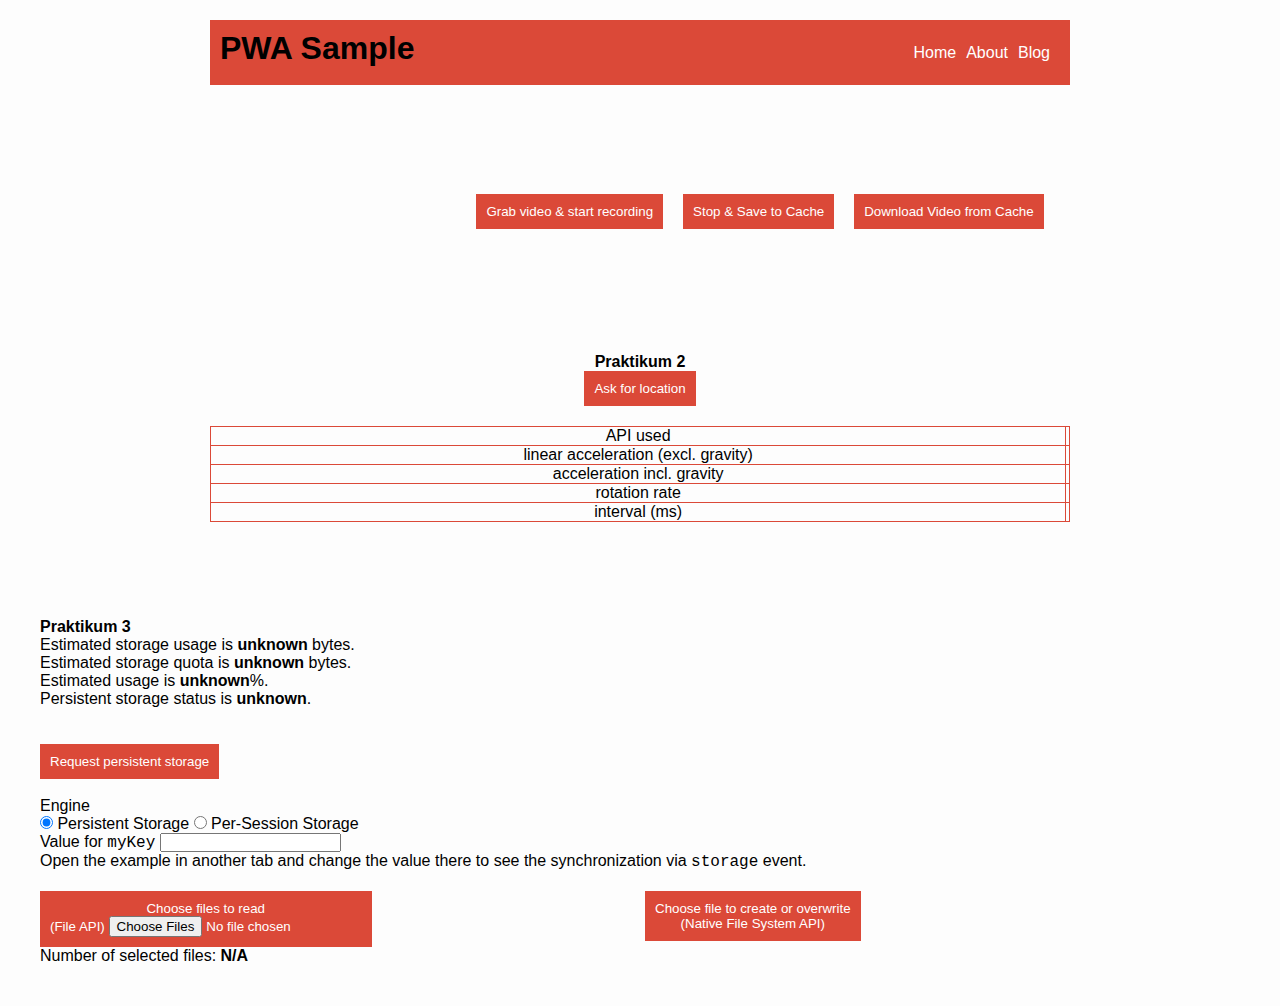
<file: index.html>
<!--<!DOCTYPE html>
<html lang="en">
  <head>
    <meta charset="UTF-8">
    <meta name="viewport" content="width=device-width, initial-scale=1.0">
  <!--  <meta http-equiv="X-UA-Compatible" content="ie=edge">
    <link rel="stylesheet" href="css/style.css">
    <link rel="manifest" href="manifest.json"> -->
    <!-- ios support -->
    <!--<link rel="apple-touch-icon" href="images/icons/icon-72x72.png">
    <link rel="apple-touch-icon" href="images/icons/icon-96x96.png">
    <link rel="apple-touch-icon" href="images/icons/icon-128x128.png">
    <link rel="apple-touch-icon" href="images/icons/icon-144x144.png">
    <link rel="apple-touch-icon" href="images/icons/icon-152x152.png">
    <link rel="apple-touch-icon" href="images/icons/icon-192x192.png">
    <link rel="apple-touch-icon" href="images/icons/icon-384x384.png">
    <link rel="apple-touch-icon" href="images/icons/icon-512x512.png">
    <meta name="apple-mobile-web-app-status-bar" content="#db4938">
    <meta name="theme-color" content="#db4938"> 
    <title>Dev'Coffee PWA</title> 
  </head>
  <body>
  <main>
<div class="columns">
  <div class="column">
    <p><button type="button" onclick="getStream('video')">Grab video</button></p>
    
    <video controls autoplay style="height:180px; width: 240px;"></video>
  </div>
  <div class="column">
    <p><button type="button" onclick="getStream('audio')">Grab audio</button></p>
    
    <audio controls></audio>
  </div>
</div>

    <p><button onclick="getStream()">Grab video</button></p>
<p><video autoplay style="height: 180px; width: 240px;"></video></p>
<p><button onclick="takePhoto()">Take Photo!</button></p>
<p><img id="imageTag" width="240" height="180"></p>

<p><small>Demo by <a href="http://www.mcasas.tk/" target="_blank" rel="noopener">Miguel Casas-Sanchez</a>.</small></p>

    <video autoplay style="height:180px; width: 240px; poster="https://image.freepik.com/free-icon/video-camera-symbol_318-40225.png" ></video>
<p><button onclick="getStream()">Grab video & start recording</button></p>
<p><button onclick="download()">Download!</button></p>
  
<p><small>Demo by <a href="http://www.mcasas.tk/" target="_blank" rel="noopener">Miguel Casas-Sanchez</a>.</small></p>

    <p><button onclick="getStream()">Grab video & start local peer connection</button></p>

<p>Local video</p>
<video autoplay id="localVideo" style="height:180px; width: 240px; poster="https://image.freepik.com/free-icon/video-camera-symbol_318-40225.png" ></ video>

<p>Remote video</p>
<video autoplay id="remoteVideo" style="height:180px; width: 240px;"></video>

<p><small>Demo by <a href="http://www.mcasas.tk/" target="_blank" rel="noopener">Miguel Casas-Sanchez</a>.</small></p>
  </main>
      
      <!--  <nav>
        <h1>Dev'Coffee</h1>
        <ul>
          <li>Home</li>
          <li>About</li>
          <li>Blog</li>
        </ul> 
      </nav>
      <div class="container"></div>
    </main>
   <script src="js/app.js"></script> 
  </body>
</html> -->
<!DOCTYPE html>
<html lang="en">

<head>
    <meta charset="UTF-8">
    <meta name="viewport" content="width=device-width, initial-scale=1.0">
    <meta http-equiv="X-UA-Compatible" content="ie=edge">
    <link rel="stylesheet" href="css/style.css">
    <link rel="manifest" href="manifest.json">
    <!-- iOS support -->
    <meta name="apple-mobile-web-app-status-bar" content="#db4938">
    <meta name="theme-color" content="#db4938">
    <title>PWA Sample</title>
    <style>
        body {
            font-family: Arial, sans-serif;
            margin: 0;
            padding: 0;
            box-sizing: border-box;
        }

        main {
            padding: 20px;
        }

        nav {
            background-color: #db4938;
            color: white;
            padding: 10px;
        }

        nav ul {
            list-style: none;
            padding: 0;
            margin: 0;
        }

        nav li {
            display: inline;
            margin-right: 10px;
            cursor: pointer;
        }

        video {
            height: 180px;
            width: 240px;
        }

        button {
            background-color: #db4938;
            color: white;
            border: none;
            padding: 10px;
            cursor: pointer;
        }

        .container {
            display: flex;
            flex-wrap: wrap;
            gap: 10px;
            margin-top: 20px;
        }

        .container p {
            flex: 1;
        }

        .container button {
            flex: 0 0 auto;
        }

        table {
            width: 100%;
            margin-top: 20px;
            border-collapse: collapse;
        }

        table, th, td {
            border: 1px solid #db4938;
        }

        .columns {
            display: flex;
            gap: 10px;
            margin-top: 20px;
        }

        .column {
            flex: 1;
        }

      
        .container button {
            margin-right: 10px;
        }
      .right-align {
        padding: 40px; 
        margin-left: auto; 
        margin-right: auto;
    }
      
    </style>
</head>

<body>
    <main>
        <nav>
         <h1 style="color: black;">PWA Sample</h1>

            <ul>
                <li>Home</li>
                <li>About</li>
                <li>Blog</li>
            </ul>
        </nav>

    
        <div class="container">
                  <video autoplay style="height:180px; width: 240px;" poster="https://image.freepik.com/free-icon/video-camera-symbol_318-40225.png"></video>
            <button onclick="getStream()">Grab video & start recording</button>
            <button onclick="stopRecordingAndSaveToCache()">Stop & Save to Cache</button>
            <button onclick="downloadFromCache()">Download Video from Cache</button>
        </div>



<!--
<div class="container">
    <p>Current permission status is <b id="status">unavailable</b>.</p>
    <p><button onclick="requestPermission()">Request permission</button></p>
    <p><button onclick="nonPersistentNotification()">Non-persistent notification</button></p>
    <p><button onclick="persistentNotification()">Persistent notification</button></p>
</div>
-->

<br><br>
        <!-- Praktikum 2 -->
     
        <p><b>Praktikum 2</b></p>
        <button id="askButton">Ask for location</button>
        <table>
            <tr>
                <td>API used</td>
                <td id="moApi"></td>
            </tr>
            <tr>
                <td>linear acceleration (excl. gravity)</td>
                <td id="moAccel"></td>
            </tr>
            <tr>
                <td>acceleration incl. gravity</td>
                <td id="moAccelGrav"></td>
            </tr>
            <tr>
                <td>rotation rate</td>
                <td id="moRotation"></td>
            </tr>
            <tr>
                <td>interval (ms)</td>
                <td id="moInterval"></td>
            </tr>
        </table>
       
<div id="target"></div>
        </div>
    </main>
    <script src="js/app.js"></script>


        <div id="target2"></div>

      <br><br>
        <!-- Praktikum 3 -->
  <div class="right-align">
        <p><b>Praktikum 3</b></p>
        <p>Estimated storage usage is <b id="usage">unknown</b> bytes.</p>
        <p>Estimated storage quota is <b id="quota">unknown</b> bytes.</p>
        <p>Estimated usage is <b id="percent">unknown</b>%.</p>
        <p>Persistent storage status is <b id="persisted">unknown</b>.</p>
      <br><br>
        <p><button onclick="requestPersistence()">Request persistent storage</button></p>

        <p> <br>
            <label>Engine</label>
          <br>
        </p>
        <div role="group" id="selectEngine">
            <input type="radio" name="engine" value="localStorage" checked /> Persistent Storage
            <input type="radio" name="engine" value="sessionStorage" /> Per-Session Storage
        </div>

        <p>
            <label for="value">Value for <code>myKey</code></label>
            <input type="text" id="value">
        </p>

        <p>Open the example in another tab and change the value there to see the synchronization via <code>storage</code>
            event.</p>

        <div id="target3"></div>
            

        <div class="columns">
            <div class="column">
                <button class="btn-file">
                    Choose files to read<br>(File API) <input type="file" onchange="readFiles(this.files)"
                        multiple>
                </button>

                <p>Number of selected files: <b id="count">N/A</b></p>
            </div>
            <div class="column">
                <button class="btn-file" onclick="writeFile()">
                    Choose file to create or overwrite<br>(Native File System API)
                </button>
            </div>
        </div>
     </div>
 <ul id="target4"></ul>
    </main>
    <script src="js/app.js"></script>
</body>

</html>
</file>
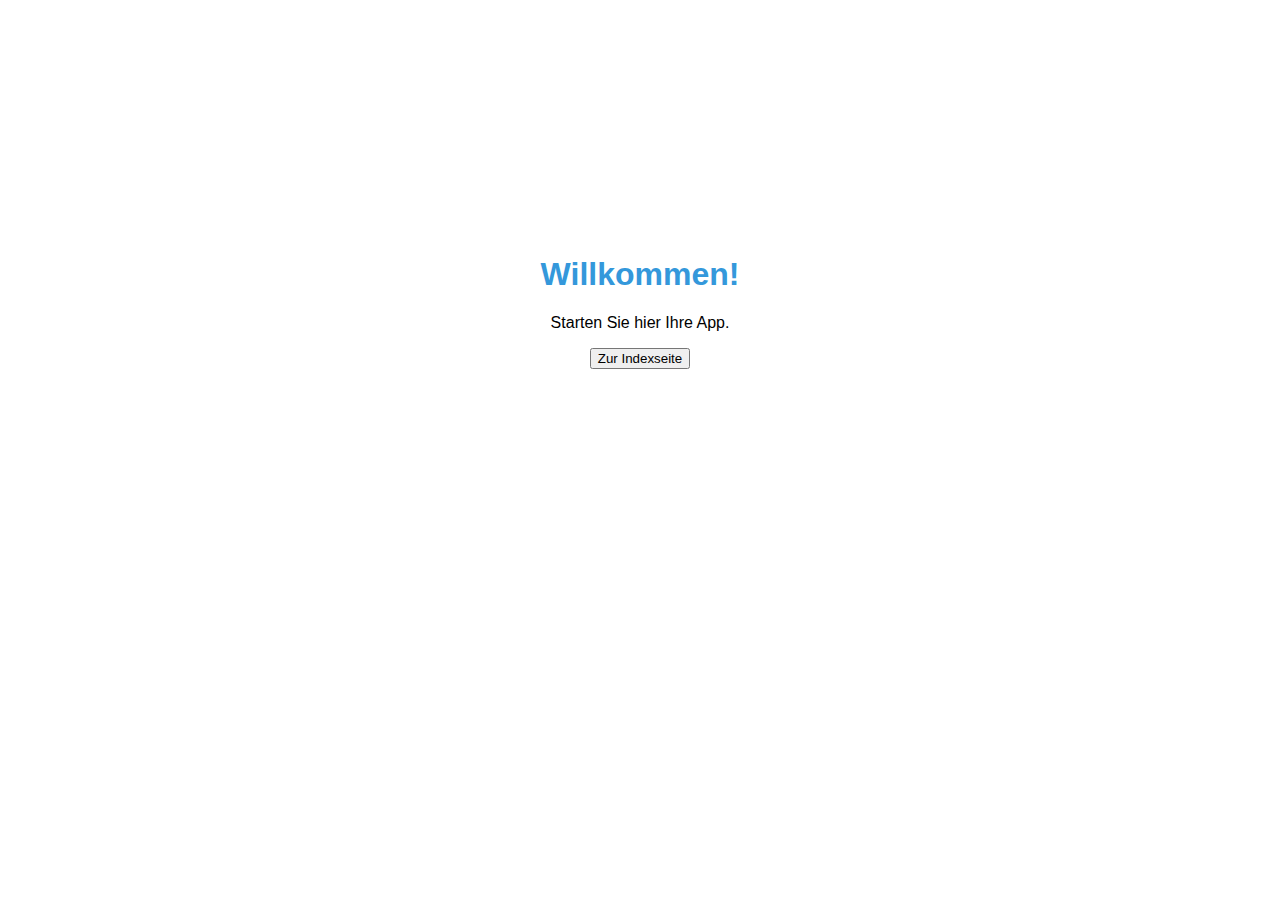
<file: home.html>
<!DOCTYPE html>
<html lang="en">
<head>
    <meta charset="UTF-8">
    <meta name="viewport" content="width=device-width, initial-scale=1.0">
    <title>Home Screen</title>
    <style>
        body {
            font-family: Arial, sans-serif;
            text-align: center;
            margin: 20% 0;
        }
        h1 {
            color: #3498db;
        }
    </style>
</head>
<body>

    <h1>Willkommen!</h1>
    <p>Starten Sie hier Ihre App.</p>
  <button id="redirectButton">Zur Indexseite</button>
    <script>
       document.getElementById('redirectButton').addEventListener('click', function() {
            window.location.href = 'index.html'; // Umleitung zur index.html-Seite
        });
    </script>

</body>
</html>
</file>
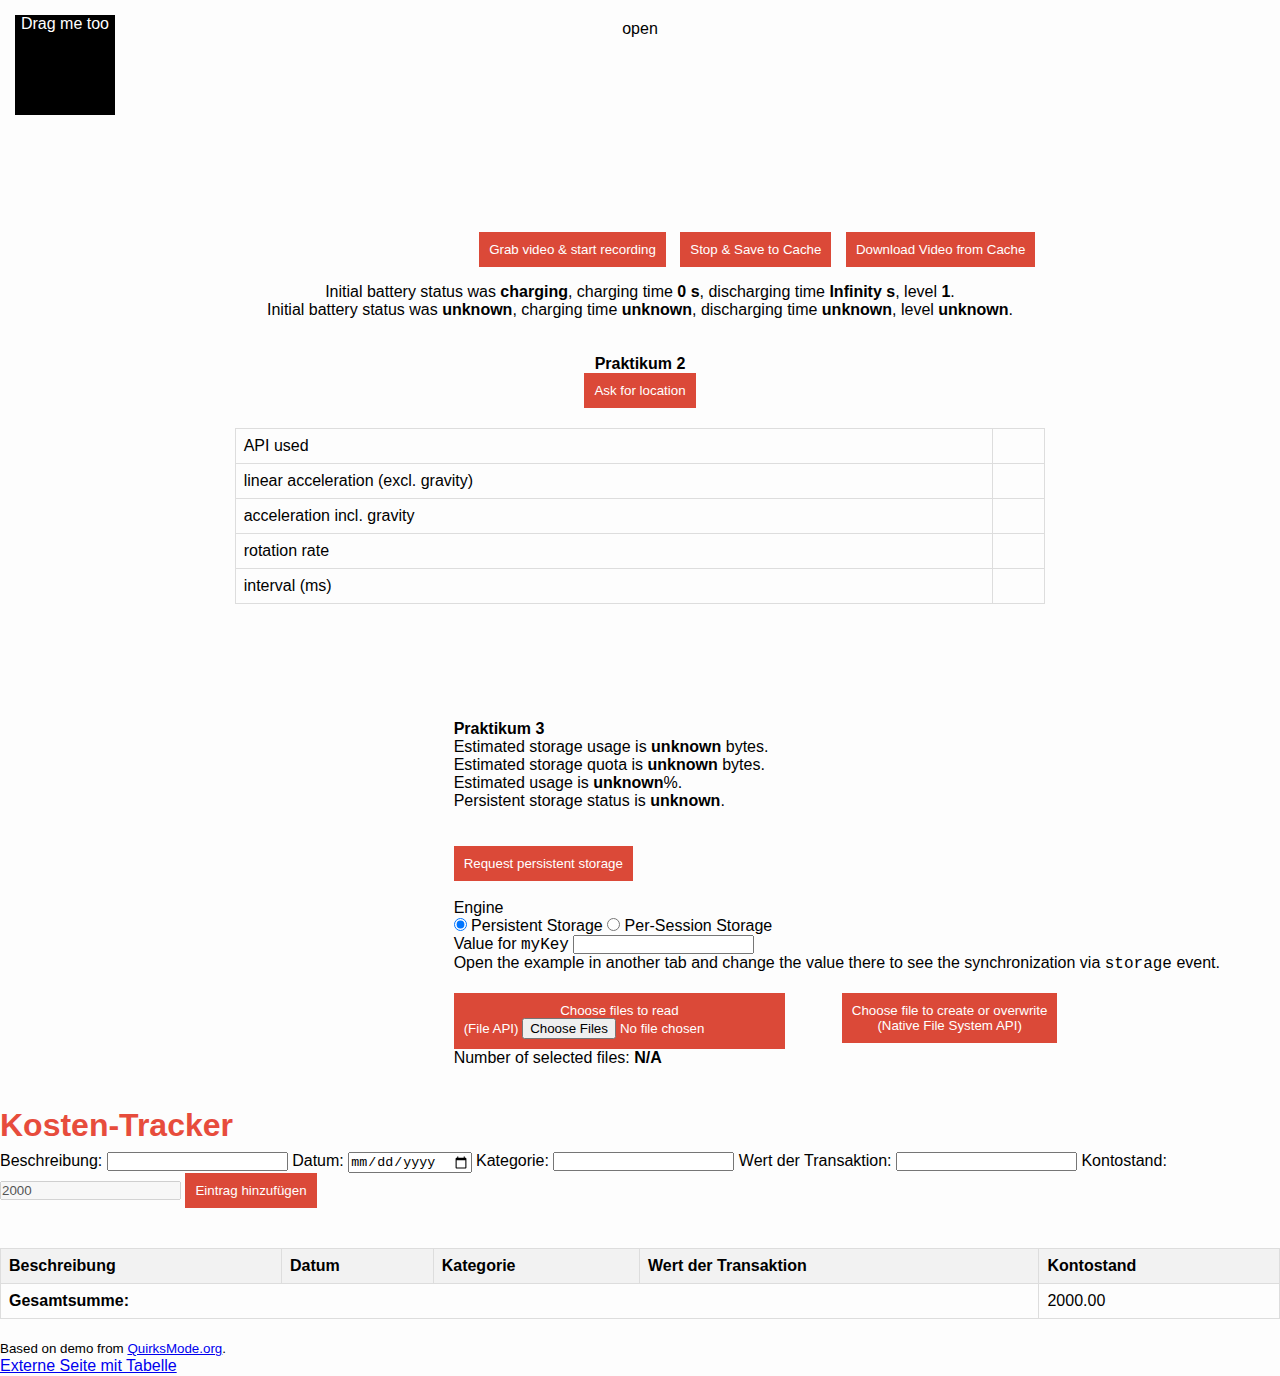
<file: index_old.html>
<!--<!DOCTYPE html>
<html lang="en">
  <head>
    <meta charset="UTF-8">
    <meta name="viewport" content="width=device-width, initial-scale=1.0">
  <!--  <meta http-equiv="X-UA-Compatible" content="ie=edge">
    <link rel="stylesheet" href="css/style.css">
    <link rel="manifest" href="manifest.json"> -->
    <!-- ios support -->
    <!--<link rel="apple-touch-icon" href="images/icons/icon-72x72.png">
    <link rel="apple-touch-icon" href="images/icons/icon-96x96.png">
    <link rel="apple-touch-icon" href="images/icons/icon-128x128.png">
    <link rel="apple-touch-icon" href="images/icons/icon-144x144.png">
    <link rel="apple-touch-icon" href="images/icons/icon-152x152.png">
    <link rel="apple-touch-icon" href="images/icons/icon-192x192.png">
    <link rel="apple-touch-icon" href="images/icons/icon-384x384.png">
    <link rel="apple-touch-icon" href="images/icons/icon-512x512.png">
    <meta name="apple-mobile-web-app-status-bar" content="#db4938">
    <meta name="theme-color" content="#db4938"> 
    <title>Dev'Coffee PWA</title> 
  </head>
  <body>
  <main>
<div class="columns">
  <div class="column">
    <p><button type="button" onclick="getStream('video')">Grab video</button></p>
    
    <video controls autoplay style="height:180px; width: 240px;"></video>
  </div>
  <div class="column">
    <p><button type="button" onclick="getStream('audio')">Grab audio</button></p>
    
    <audio controls></audio>
  </div>
</div>

    <p><button onclick="getStream()">Grab video</button></p>
<p><video autoplay style="height: 180px; width: 240px;"></video></p>
<p><button onclick="takePhoto()">Take Photo!</button></p>
<p><img id="imageTag" width="240" height="180"></p>

<p><small>Demo by <a href="http://www.mcasas.tk/" target="_blank" rel="noopener">Miguel Casas-Sanchez</a>.</small></p>

    <video autoplay style="height:180px; width: 240px; poster="https://image.freepik.com/free-icon/video-camera-symbol_318-40225.png" ></video>
<p><button onclick="getStream()">Grab video & start recording</button></p>
<p><button onclick="download()">Download!</button></p>
  
<p><small>Demo by <a href="http://www.mcasas.tk/" target="_blank" rel="noopener">Miguel Casas-Sanchez</a>.</small></p>

    <p><button onclick="getStream()">Grab video & start local peer connection</button></p>

<p>Local video</p>
<video autoplay id="localVideo" style="height:180px; width: 240px; poster="https://image.freepik.com/free-icon/video-camera-symbol_318-40225.png" ></ video>

<p>Remote video</p>
<video autoplay id="remoteVideo" style="height:180px; width: 240px;"></video>

<p><small>Demo by <a href="http://www.mcasas.tk/" target="_blank" rel="noopener">Miguel Casas-Sanchez</a>.</small></p>
  </main>
      
      <!--  <nav>
        <h1>Dev'Coffee</h1>
        <ul>
          <li>Home</li>
          <li>About</li>
          <li>Blog</li>
        </ul> 
      </nav>
      <div class="container"></div>
    </main>
   <script src="js/app.js"></script> 
  </body>
</html> -->
<!DOCTYPE html>
<html lang="en">

<head>
    <meta charset="UTF-8">
    <meta name="viewport" content="width=device-width, initial-scale=1.0">
    <meta http-equiv="X-UA-Compatible" content="ie=edge">
    <link rel="stylesheet" href="css/style.css">
    <link rel="manifest" href="manifest.json">
    <!-- iOS support -->
    <meta name="apple-mobile-web-app-status-bar" content="#db4938">
    <meta name="theme-color" content="#db4938">
    <title>PWA Sample</title>
    <style>
        body {
            font-family: Arial, sans-serif;
            margin: 0;
            padding: 0;
            box-sizing: border-box;
           display: flex; 
    flex-direction: column; 
        }
      
      /* The side navigation menu */
.sidenav {
  height: 100%; /* 100% Full-height */
  width: 0; /* 0 width - change this with JavaScript */
  position: fixed; /* Stay in place */
  z-index: 1; /* Stay on top */
  top: 0; /* Stay at the top */
  left: 0;
  background-color: #111; /* Black*/
  overflow-x: hidden; /* Disable horizontal scroll */
  padding-top: 60px; /* Place content 60px from the top */
  transition: 0.5s; /* 0.5 second transition effect to slide in the sidenav */
}

/* The navigation menu links */
.sidenav a {
  padding: 8px 8px 8px 32px;
  text-decoration: none;
  font-size: 25px;
  color: #818181;
  display: block;
  transition: 0.3s;
}

/* When you mouse over the navigation links, change their color */
.sidenav a:hover {
  color: #f1f1f1;
}

/* Position and style the close button (top right corner) */
.sidenav .closebtn {
  position: absolute;
  top: 0;
  right: 25px;
  font-size: 36px;
  margin-left: 50px;
}

/* Style page content - use this if you want to push the page content to the right when you open the side navigation */
#main {
  transition: margin-left .5s;
  padding: 20px;
}




        main {
            padding: 20px;
        }

        nav {
            background-color: #db4938;
            color: white;
            padding: 10px;
        }

        nav ul {
            list-style: none;
            padding: 0;
            margin: 0;
        }

        nav li {
            display: inline;
            margin-right: 10px;
            cursor: pointer;
        }

        video {
            height: 180px;
            width: 240px;
        }

        button {
            background-color: #db4938;
            color: white;
            border: none;
            padding: 10px;
            cursor: pointer;
        }

     .container {
    display: block;
    margin-top: 20px;
}


        .container p {
            flex: 1;
        }

        .container button {
            flex: 0 0 auto;
        }

        table {
            width: 100%;
            margin-top: 20px;
            border-collapse: collapse;
        }

        table, th, td {
            border: 1px solid #db4938;
        }

        .columns {
            display: flex;
            gap: 10px;
            margin-top: 20px;
        }

        .column {
            flex: 1;
        }

      
        .container button {
            margin-right: 10px;
        }
      .right-align {
        padding: 40px; 
        margin-left: auto; 
        margin-right: 20px;
    }
       form, table {
            margin-bottom: 20px;
        }

        table {
            width: 100%;
            border-collapse: collapse;
        }

        th, td {
            border: 1px solid #ddd;
            padding: 8px;
            text-align: left;
        }

        th {
            background-color: #f2f2f2;
        }

        #total {
            font-weight: bold;
        }
      
    </style>
</head>

<body>
 
    <main>
   <div id="mySidenav" class="sidenav">
  <a href="javascript:void(0)" class="closebtn" onclick="closeNav()">&times;</a>
  <a href="#">About</a>
  <a href="#">Services</a>
  <a href="#">Clients</a>
  <a href="#">Contact</a>
</div>
<span onclick="openNav()">open</span>
      <script>
        function openNav() {
            document.getElementById("mySidenav").style.width = "250px";
            document.getElementById("main").style.marginLeft = "250px";
        }

        function closeNav() {
            document.getElementById("mySidenav").style.width = "0";
            document.getElementById("main").style.marginLeft = "0";
        }
    </script>




    
        <div class="container">
                  <video autoplay style="height:180px; width: 240px;" poster="https://image.freepik.com/free-icon/video-camera-symbol_318-40225.png"></video>
            <button onclick="getStream()">Grab video & start recording</button>
            <button onclick="stopRecordingAndSaveToCache()">Stop & Save to Cache</button>
            <button onclick="downloadFromCache()">Download Video from Cache</button>
        </div>

      <p>Initial battery status was <b id="charging">unknown</b>, charging time <b id="chargingTime">unknown</b>, discharging time <b id="dischargingTime">unknown</b>, level <b id="level">unknown</b>.</p>

<div id="target"></div>

<p>Initial battery status was <b id="charging">unknown</b>, charging time <b id="chargingTime">unknown</b>, discharging time <b id="dischargingTime">unknown</b>, level <b id="level">unknown</b>.</p>

<div id="target"></div>
<!--
<div class="container">
    <p>Current permission status is <b id="status">unavailable</b>.</p>
    <p><button onclick="requestPermission()">Request permission</button></p>
    <p><button onclick="nonPersistentNotification()">Non-persistent notification</button></p>
    <p><button onclick="persistentNotification()">Persistent notification</button></p>
</div>
-->

<br><br>
        <!-- Praktikum 2 -->
     
        <p><b>Praktikum 2</b></p>
        <button id="askButton">Ask for location</button>
        <table>
            <tr>
                <td>API used</td>
                <td id="moApi"></td>
            </tr>
            <tr>
                <td>linear acceleration (excl. gravity)</td>
                <td id="moAccel"></td>
            </tr>
            <tr>
                <td>acceleration incl. gravity</td>
                <td id="moAccelGrav"></td>
            </tr>
            <tr>
                <td>rotation rate</td>
                <td id="moRotation"></td>
            </tr>
            <tr>
                <td>interval (ms)</td>
                <td id="moInterval"></td>
            </tr>
        </table>
       
<div id="target"></div>
        </div>
    </main>
    <script src="js/app.js"></script>


        <div id="target2"></div>

      <br><br>
        <!-- Praktikum 3 -->
  <div class="right-align">
        <p><b>Praktikum 3</b></p>
        <p>Estimated storage usage is <b id="usage">unknown</b> bytes.</p>
        <p>Estimated storage quota is <b id="quota">unknown</b> bytes.</p>
        <p>Estimated usage is <b id="percent">unknown</b>%.</p>
        <p>Persistent storage status is <b id="persisted">unknown</b>.</p>
      <br><br>
        <p><button onclick="requestPersistence()">Request persistent storage</button></p>

        <p> <br>
            <label>Engine</label>
          <br>
        </p>
        <div role="group" id="selectEngine">
            <input type="radio" name="engine" value="localStorage" checked /> Persistent Storage
            <input type="radio" name="engine" value="sessionStorage" /> Per-Session Storage
        </div>

        <p>
            <label for="value">Value for <code>myKey</code></label>
            <input type="text" id="value">
        </p>

        <p>Open the example in another tab and change the value there to see the synchronization via <code>storage</code>
            event.</p>

        <div id="target3"></div>
            

        <div class="columns">
            <div class="column">
                <button class="btn-file">
                    Choose files to read<br>(File API) <input type="file" onchange="readFiles(this.files)"
                        multiple>
                </button>

                <p>Number of selected files: <b id="count">N/A</b></p>
            </div>
            <div class="column">
                <button class="btn-file" onclick="writeFile()">
                    Choose file to create or overwrite<br>(Native File System API)
                </button>
            </div>
        </div>
     </div>
 <ul id="target4"></ul>
    </main>
    <script src="js/app.js"></script>
   <script>
        if ('getBattery' in navigator || ('battery' in navigator && 'Promise' in window)) {
            var target = document.getElementById('target');

            function handleChange(change) {
                var timeBadge = new Date().toTimeString().split(' ')[0];
                var newState = document.createElement('p');
                newState.innerHTML = '' + timeBadge + ' ' + change + '.';
                target.appendChild(newState);
            }

            function onChargingChange() {
                handleChange('Battery charging changed to ' + (this.charging ? 'charging' : 'discharging') + '')
            }

            function onChargingTimeChange() {
                handleChange('Battery charging time changed to ' + this.chargingTime + ' s');
            }

            function onDischargingTimeChange() {
                handleChange('Battery discharging time changed to ' + this.dischargingTime + ' s');
            }

            function onLevelChange() {
                handleChange('Battery level changed to ' + this.level + '');
            }

            var batteryPromise;

            if ('getBattery' in navigator) {
                batteryPromise = navigator.getBattery();
            } else {
                batteryPromise = Promise.resolve(navigator.battery);
            }

            batteryPromise.then(function (battery) {
                // Display initial battery information
                document.getElementById('charging').innerHTML = battery.charging ? 'charging' : 'discharging';
                document.getElementById('chargingTime').innerHTML = battery.chargingTime + ' s';
                document.getElementById('dischargingTime').innerHTML = battery.dischargingTime + ' s';
                document.getElementById('level').innerHTML = battery.level;

                // Add event listeners to update on changes
                battery.addEventListener('chargingchange', onChargingChange);
                battery.addEventListener('chargingtimechange', onChargingTimeChange);
                battery.addEventListener('dischargingtimechange', onDischargingTimeChange);
                battery.addEventListener('levelchange', onLevelChange);
            });
        }
    </script>


<h1>Kosten-Tracker</h1>

<form id="expenseForm">
    <label for="description">Beschreibung:</label>
    <input type="text" id="description" required>

    <label for="date">Datum:</label>
    <input type="date" id="date" required>

    <label for="category">Kategorie:</label>
    <input type="text" id="category" required>

    <label for="amount">Wert der Transaktion:</label>
    <input type="number" id="amount" required>

    <!-- Neue Eingabe für den Kontostand -->
    <label for="balance">Kontostand:</label>
    <input type="number" id="balance" value="2000" disabled>

    <button type="button" onclick="addExpense()">Eintrag hinzufügen</button>
</form>

<table id="expenseTable">
    <thead>
        <tr>
            <th>Beschreibung</th>
            <th>Datum</th>
            <th>Kategorie</th>
            <th>Wert der Transaktion</th>
            <th>Kontostand</th>
        </tr>
    </thead>
    <tbody id="expenseList">
    </tbody>
    <tfoot>
        <tr>
            <td colspan="4" id="total">Gesamtsumme:</td>
            <td id="currentBalance">2000.00</td>
        </tr>
    </tfoot>
</table>

<script>
    let expenses = JSON.parse(localStorage.getItem('expenses')) || [];
    let currentBalance = 2000; // Startwert für den Kontostand

    function addExpense() {
        const description = document.getElementById('description').value;
        const date = document.getElementById('date').value;
        const category = document.getElementById('category').value;
        const amount = parseFloat(document.getElementById('amount').value);

        if (description && date && category && !isNaN(amount)) {
            expenses.push({ description, date, category, amount });
            saveToLocalStorage();  
            updateTable();
            clearForm();

            // Aktualisiere den Kontostand basierend auf der Transaktion
            currentBalance += amount;
            document.getElementById('currentBalance').textContent = currentBalance.toFixed(2);
        } else {
            alert('Bitte füllen Sie alle Felder korrekt aus.');
        }
    }

    function updateTable() {
        const tableBody = document.getElementById('expenseList');
        const totalElement = document.getElementById('total');

        tableBody.innerHTML = '';

        let totalAmount = 0;
        expenses.forEach(expense => {
            const row = tableBody.insertRow();
            row.insertCell(0).textContent = expense.description;
            row.insertCell(1).textContent = expense.date;
            row.insertCell(2).textContent = expense.category;
            row.insertCell(3).textContent = expense.amount.toFixed(2);

            totalAmount += expense.amount;
        });

        totalElement.textContent = 'Gesamtsumme:';
        document.getElementById('currentBalance').textContent = currentBalance.toFixed(2);
    }

    function saveToLocalStorage() {
        localStorage.setItem('expenses', JSON.stringify(expenses));
    }

    function clearForm() {
        document.getElementById('description').value = '';
        document.getElementById('date').value = '';
        document.getElementById('category').value = '';
        document.getElementById('amount').value = '';
    }

    updateTable();
</script>

<script>
function insertTable() {
    // URL der externen Seite
    const externalPageUrl = "https://www.quirksmode.org/m/tests/drag2.html";

    // Öffnen Sie die externe Seite in einem neuen Fenster oder Tab
    const externalWindow = window.open(externalPageUrl, "_blank");

    // Fügen Sie den HTML-Code zur Seite hinzu, nachdem sie geladen wurde
    externalWindow.onload = function() {
        const tableHtml = '<table><tr><td>Spalte 1</td><td>Spalte 2</td><td>Spalte 3</td></tr></table>';
        externalWindow.document.body.innerHTML += tableHtml;
    };
}
</script>

   <script>
        if ('serviceWorker' in navigator) {
            navigator.serviceWorker.register('/sw.js')
                .then(registration => {
                    console.log('Service Worker registriert:', registration);
                })
                .catch(error => {
                    console.error('Fehler bei der Registrierung des Service Workers:', error);
                });
        }
    </script>
  
</body>

  <div class="test-element">Drag me with one finger</div>
<div class="test-element">Drag me with another finger</div>
<div class="test-element">Drag me too</div>

<p><small>Based on demo from <a href="https://www.quirksmode.org/m/tests/drag2.html">QuirksMode.org</a>.</small></p>

  <a href="#" onclick="insertTable()">Externe Seite mit Tabelle</a>

<script>
function insertTable() {
    // URL der externen Seite
    const externalPageUrl = "https://www.quirksmode.org/m/tests/drag2.html";

    // Öffnen Sie die externe Seite in einem neuen Fenster oder Tab
    const externalWindow = window.open(externalPageUrl, "_blank");

    // Fügen Sie den HTML-Code zur Seite hinzu, nachdem sie geladen wurde
    externalWindow.onload = function() {
        const tableHtml = '<table><tr><td>Spalte 1</td><td>Spalte 2</td><td>Spalte 3</td></tr></table>';
        externalWindow.document.body.innerHTML += tableHtml;
    };
}
</script>

</html>
</file>
<file: css/style.css>
@import url("https://fonts.googleapis.com/css?family=Nunito:400,700&display=swap");
* {
  margin: 0;
  padding: 0;
  box-sizing: border-box;
}

body {
  background: #fdfdfd;
  font-family: "Nunito", sans-serif;
  font-size: 1rem;
}

main {
  max-width: 900px;
  margin: auto;
  padding: 0.5rem;
  text-align: center;
}
nav {
  display: flex;
  justify-content: space-between;
  align-items: center;
}

ul {
  list-style: none;
  display: flex;
}

li {
  margin-right: 1rem;
}

h1 {
  color: #e74c3c;
  margin-bottom: 0.5rem;
}
.container {
  display: grid;
  grid-template-columns: repeat(auto-fit, minmax(15rem, 1fr));
  grid-gap: 1rem;
  justify-content: center;
  align-items: center;
  margin: auto;
  padding: 1rem 0;
}
.card {
  display: flex;
  align-items: center;
  flex-direction: column;
  width: 15rem auto;
  height: 15rem;
  background: #fff;
  box-shadow: 0 10px 20px rgba(0, 0, 0, 0.19), 0 6px 6px rgba(0, 0, 0, 0.23);
  border-radius: 10px;
  margin: auto;
  overflow: hidden;
}

.card--avatar {
  width: 100%;
  height: 10rem;
  object-fit: cover;
}

.card--title {
  color: #222;
  font-weight: 700;
  text-transform: capitalize;
  font-size: 1.1rem;
  margin-top: 0.5rem;
}

.card--link {
  text-decoration: none;
  background: #db4938;
  color: #fff;
  padding: 0.3rem 1rem;
  border-radius: 20px;
}


.test-element {
  height: 100px;
  background-color: black;
  width: 100px;
  z-index: 5;
  position: absolute;
  top: 15px;
  left: 15px;
  color: white;
  text-align: center;
  -ms-touch-action: none;
}

.test-element:nth-child(2) {
  top: 150px;
  left: 150px;
}

.test-element:nth-child(3) {
  top: 50px;
  left: 100px;
</file>
